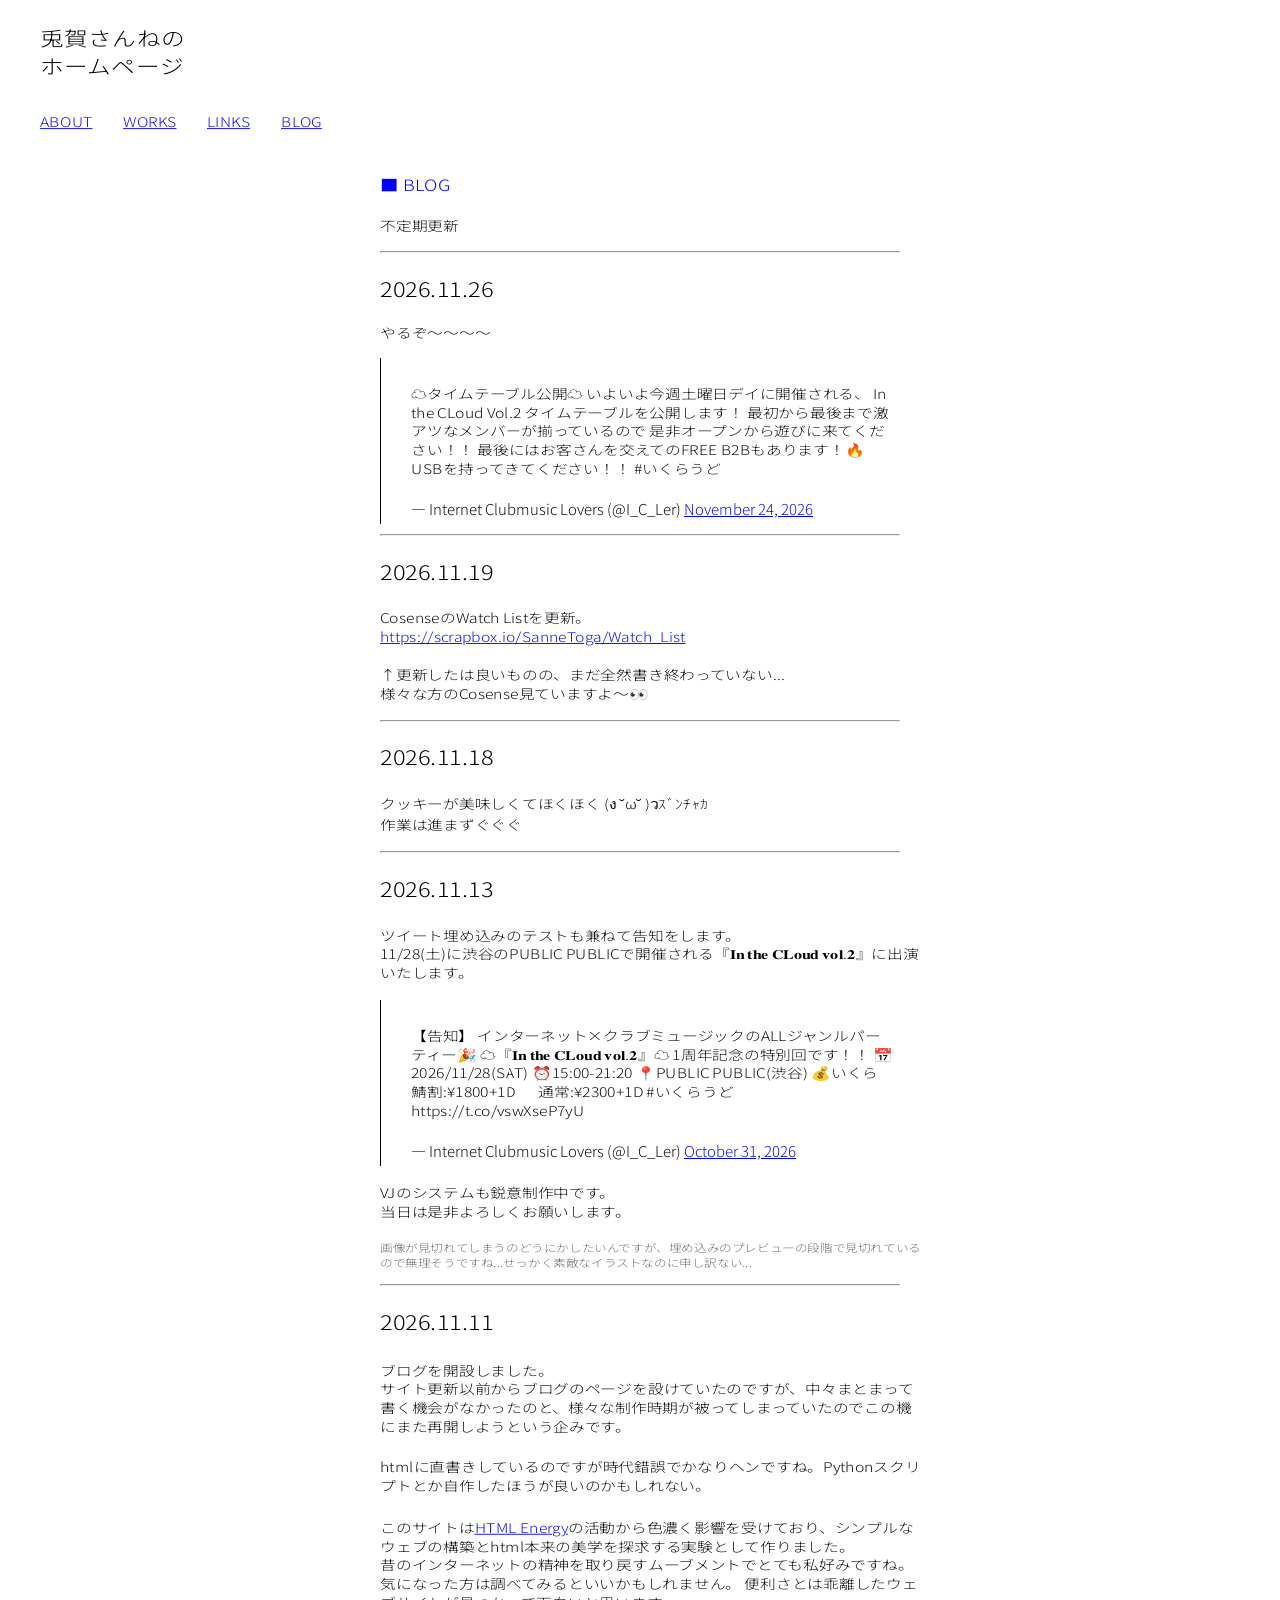
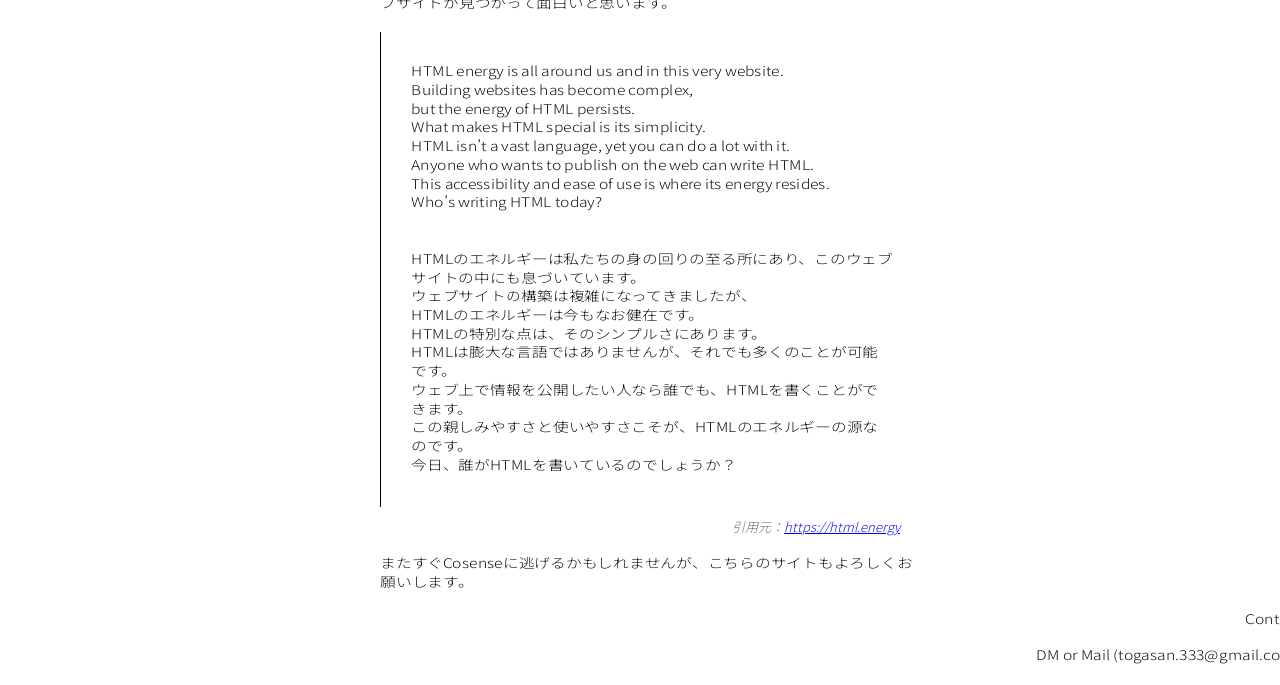
<file: blog.html>
<!DOCTYPE html>
<html lang="ja">
<head>
    <meta charset="UTF-8">
    <meta name="viewport" content="width=device-width, initial-scale=1.0">
    <title>SanneToga | BLOG</title>
    <link rel="stylesheet" href="./css/style.css">
    <script src="./js/mouse.js" defer></script>
    <script async src="https://platform.x.com/widgets.js" charset="utf-8"></script>
</head>
<body>
    <nav>
        <h1>兎賀さんねの<br>ホームページ</h1>
        <a href="./index.html#ABOUT">ABOUT</a>
        <a href="./index.html#WORKS">WORKS</a>
        <a href="./index.html#LINKS">LINKS</a>
        <a href="./blog.html">BLOG</a>
    </nav>
    <main>
        <section id="BLOG">
            <h3 class="青い文字">■ BLOG</h3> 
            <p>不定期更新</p>
            <hr>
            <article>
                <h2>2026.11.26</h2>
                <p>やるぞ～～～～</p>
                <blockquote class="twitter-tweet"><p lang="ja" dir="ltr">
                    ☁️タイムテーブル公開☁️
                    いよいよ今週土曜日デイに開催される、
                    In the CLoud Vol.2
                    タイムテーブルを公開します！

                    最初から最後まで激アツなメンバーが揃っているので
                    是非オープンから遊びに来てください！！

                    最後にはお客さんを交えてのFREE B2Bもあります！🔥
                    USBを持ってきてください！！
                    #いくらうど</p>&mdash; Internet Clubmusic Lovers (@I_C_Ler) <a href="https://x.com/I_C_Ler/status/2125175092418162925?ref_src=twsrc%5Etfw">November 24, 2026</a>
                </blockquote>
            </article>
            <hr>
            <article>
                <h2>2026.11.19</h2>
                <p>
                    CosenseのWatch Listを更新。<br>
                    <a href="https://scrapbox.io/SanneToga/Watch_List" target="_blank" rel="noopener noreferrer">https://scrapbox.io/SanneToga/Watch_List</a>
                </p>
                <p>
                    ↑更新したは良いものの、まだ全然書き終わっていない...<br>
                    様々な方のCosense見ていますよ～👀
                </p>
            </article>    
            <hr>
            <article>
                <h2>2026.11.18</h2>
                <p>クッキーが美味しくてほくほく (ง ˘ω˘ )วｽﾞﾝﾁｬｶ<br>
                    作業は進まずぐぐぐ
                </p>
                
            </article>
            <hr>
            <article>
                <h2>2026.11.13</h2>
                <p>
                    ツイート埋め込みのテストも兼ねて告知をします。<br>
                    11/28(土)に渋谷のPUBLIC PUBLICで開催される『𝐈𝐧 𝐭𝐡𝐞 𝐂𝐋𝐨𝐮𝐝 𝐯𝐨𝐥.𝟐』に出演いたします。
                    <blockquote class="twitter-tweet"><p lang="ja" dir="ltr">
                        【告知】
                        インターネット×クラブミュージックのALLジャンルパーティー🎉

                        ☁️『𝐈𝐧 𝐭𝐡𝐞 𝐂𝐋𝐨𝐮𝐝 𝐯𝐨𝐥.𝟐』☁️

                        1周年記念の特別回です！！

                        📅2026/11/28(SAT)
                        ⏰15:00-21:20
                        📍PUBLIC PUBLIC(渋谷)
                        💰️いくら鯖割:¥1800+1D
                        　  通常:¥2300+1D

                        #いくらうど https://t.co/vswXseP7yU</p>&mdash; Internet Clubmusic Lovers (@I_C_Ler) <a href="https://x.com/I_C_Ler/status/2116485439758676099?ref_src=twsrc%5Etfw">October 31, 2026</a>
                    </blockquote>
                </p>
                <p>
                    VJのシステムも鋭意制作中です。<br>
                    当日は是非よろしくお願いします。
                </p>
                <p class="小さい文字">
                    画像が見切れてしまうのどうにかしたいんですが、埋め込みのプレビューの段階で見切れているので無理そうですね...せっかく素敵なイラストなのに申し訳ない...
                </p>
            </article>
            <hr>
            <article>
                <h2>2026.11.11</h2>
                <p>
                    ブログを開設しました。<br>
                    サイト更新以前からブログのページを設けていたのですが、中々まとまって書く機会がなかったのと、様々な制作時期が被ってしまっていたのでこの機にまた再開しようという企みです。
                </p>
                <p>
                    htmlに直書きしているのですが時代錯誤でかなりヘンですね。Pythonスクリプトとか自作したほうが良いのかもしれない。
                </p>
                <p>
                    このサイトは<a href="https://html.energy/">HTML Energy</a>の活動から色濃く影響を受けており、シンプルなウェブの構築とhtml本来の美学を探求する実験として作りました。<br>
                    昔のインターネットの精神を取り戻すムーブメントでとても私好みですね。気になった方は調べてみるといいかもしれません。
                    便利さとは乖離したウェブサイトが見つかって面白いと思います。
                </p>
                <blockquote>
                <p>HTML energy is all around us and in this very website.<br>
                    Building websites has become complex,<br>
                    but the energy of HTML persists.<br>
                    What makes HTML special is its simplicity.<br>
                    HTML isn’t a vast language, yet you can do a lot with it.<br>
                    Anyone who wants to publish on the web can write HTML.<br>
                    This accessibility and ease of use is where its energy resides.<br>
                    Who’s writing HTML today?
                </p>
                <p>
                    HTMLのエネルギーは私たちの身の回りの至る所にあり、このウェブサイトの中にも息づいています。<br>
                    ウェブサイトの構築は複雑になってきましたが、<br>
                    HTMLのエネルギーは今もなお健在です。<br>
                    HTMLの特別な点は、そのシンプルさにあります。<br>
                    HTMLは膨大な言語ではありませんが、それでも多くのことが可能です。<br>
                    ウェブ上で情報を公開したい人なら誰でも、HTMLを書くことができます。<br>
                    この親しみやすさと使いやすさこそが、HTMLのエネルギーの源なのです。<br>
                    今日、誰がHTMLを書いているのでしょうか？
                </p>    
                </blockquote>
                <cite>引用元：<a href="https://html.energy" target="_blank" rel="noopener noreferrer">https://html.energy</a></cite>
                <p>
                    またすぐCosenseに逃げるかもしれませんが、こちらのサイトもよろしくお願いします。
                </p>
            </article>
        </section>
    </main>
    <footer>
        <p>Contact</p>
        <p>DM or Mail (&#116;o&#103;&#97;s&#97;n&#46;3&#51;&#51;&#64;&#103;&#109;ail&#46;&#99;om)</p>
    </footer>
</body>
</html>
</file>
<file: css/style.css>
@import url('https://fonts.googleapis.com/css2?family=Noto+Sans+JP:wght@100..900&display=swap');

* {
    box-sizing: border-box;
    list-style-type: none;
}

body {
    margin: 0;
    font-family: "Noto Sans JP", sans-serif;
    font-weight: 250;
    font-size: 15px;
}


h1, h2, h3 {
    font-family: "Noto Sans JP", sans-serif;
    font-weight: 290;
}

h1, h2, h3, p, a, #LINKS li{
    transform: scale(1.05, 0.89);
    transform-origin: left;
}


main {
    max-width: 600px;
    margin: auto;
    margin-top: 150px;
}

nav {
    position: fixed;
    top: 20px;
    left: 50px;
}

nav a {
    display: block;
    margin: 50px 0px;
} 

footer {
    position: fixed;
    right: 50px;
    bottom: 30px;
    text-align: right;
}

/* 文字装飾 */
.青い文字 {
    color: blue;
}

.小さい文字 {
    font-size: 12px;
    color: #666666;
}

.太い文字 {
    font-size: 50px;
    font-weight: 500;
}

.profile {
    text-align: center;
    position: relative;
}

.profile .star {
    position: absolute;
    top: -15px;
    left: calc(50% - 105px);
    width: 50px;
}

.profile .circles {
    position: absolute;
    top: 85px;
    left: calc(50% + 55px);
    width: 50px;
}

.profile h2, .profile p {
    transform: scale(1.05, 0.9);
    transform-origin: center;
}


.counter {
    text-align: center;
    margin-top: 50px;
    margin-bottom: 50px;
}

#WORKS ul {
    padding-left: 10px;
}

#WORKS li {
    margin: 30px 0px;
}

#WORKS p {
    margin: 0;
}

#LINKS li {
    display: flex;
    justify-content: space-between;
    margin: 10px 0px;
}

#LINKS ul {
    padding-left: 10px;    
}

.banner {
    margin-top: 50px;
}

.banner p {
    font-size: 13px;
    margin: 2px;
}
.banner textarea {
    width: 80%;
    height: 55px;
}

.badge {
    margin-bottom: 30px;
}


/* 引用 */
blockquote {
    border-left: 1px solid #000000;
    margin: 10px auto;
    padding: 5px 30px;
}

cite {
    display: block;
    text-align: right;
    font-size: 13px;
    color: #666666;
}

@media screen and (max-width: 1280px) {
    nav {
        position: static;
        padding: 0px 40px;
    }
    
    nav a {
        display: inline-block;
        margin: 10px 0px;
        margin-right: 30px;
    }

    footer {
        position: static;
        padding: 0px 40px;
    }

    main {
        padding: 0px 40px;
        margin-top: 30px;
    }
}
</file>
